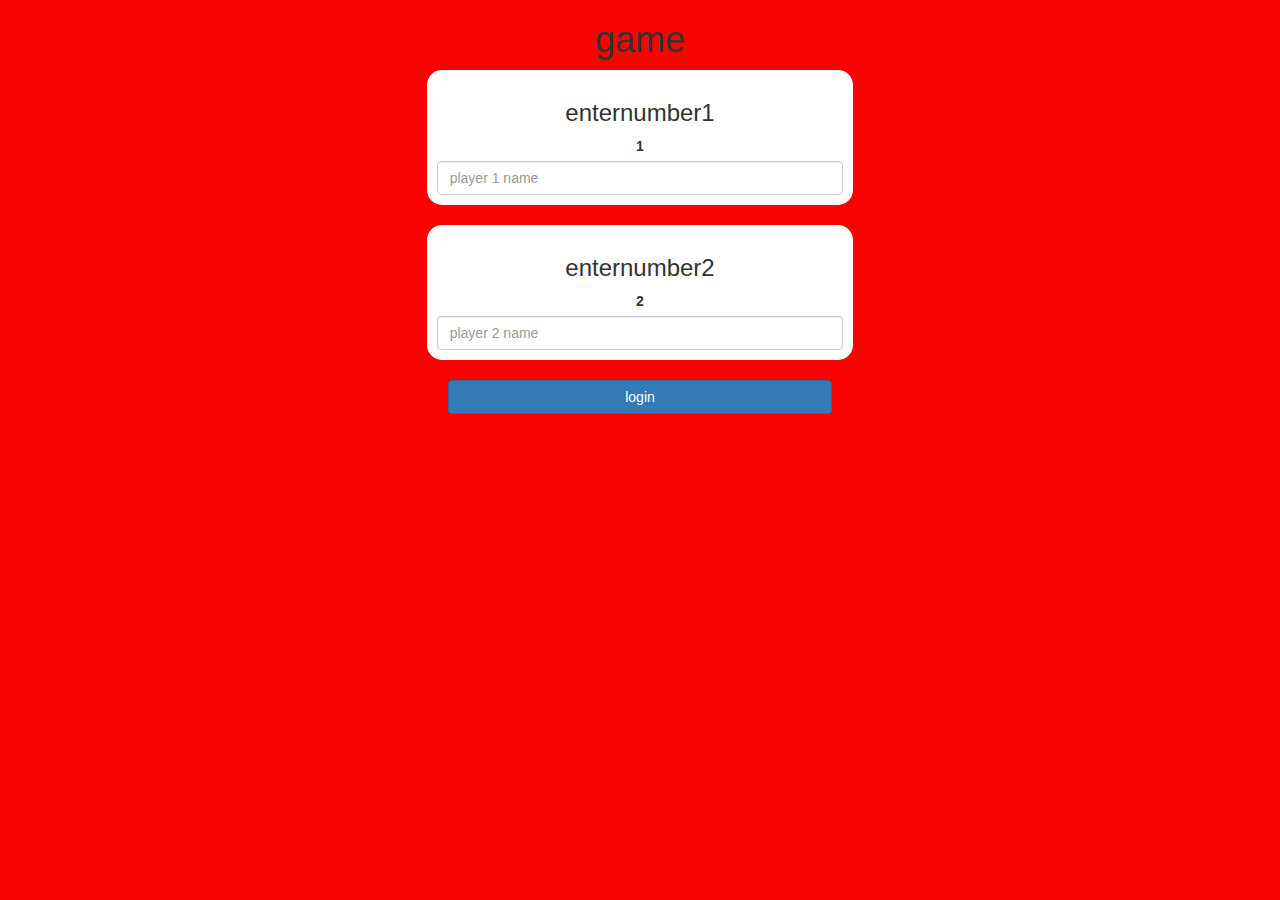
<file: index.html>
<!DOCTYPE html>
<html>
<head>
	<title>Guess The Word</title>

<meta name="viewport" content="width=device-width, initial-scale=1">
<link rel="stylesheet" href="https://maxcdn.bootstrapcdn.com/bootstrap/3.4.0/css/bootstrap.min.css">
<script src="https://ajax.googleapis.com/ajax/libs/jquery/3.4.1/jquery.min.js"></script>
<script src="https://maxcdn.bootstrapcdn.com/bootstrap/3.4.0/js/bootstrap.min.js"></script>

<link rel="stylesheet" type="text/css" href="game.css">

<script src="game_login.js"></script>
</head>
<body>
<center>
	<h1>game</h1>
	<div class="col-lg-4 col-sm-8 col-xs-11 login_div1">
		<h3>enternumber1</h3>
		<label>1</label>

		<input type="text" id="player1_name_input" class="form-control" placeholder="player 1 name">
	</div>
<br>
	<div class="col-lg-4 col-sm-8 col-xs-11 login_div2">
		<h3>enternumber2</h3>
		<label>2</label>

		<input type="text" id="player2_name_input" class="form-control" placeholder="player 2 name">
	</div>
	<br>
	<button style="width: 30%" class="btn btn-primary" onclick="addUser()">login</button>
</center>
</body>
</html>
</file>
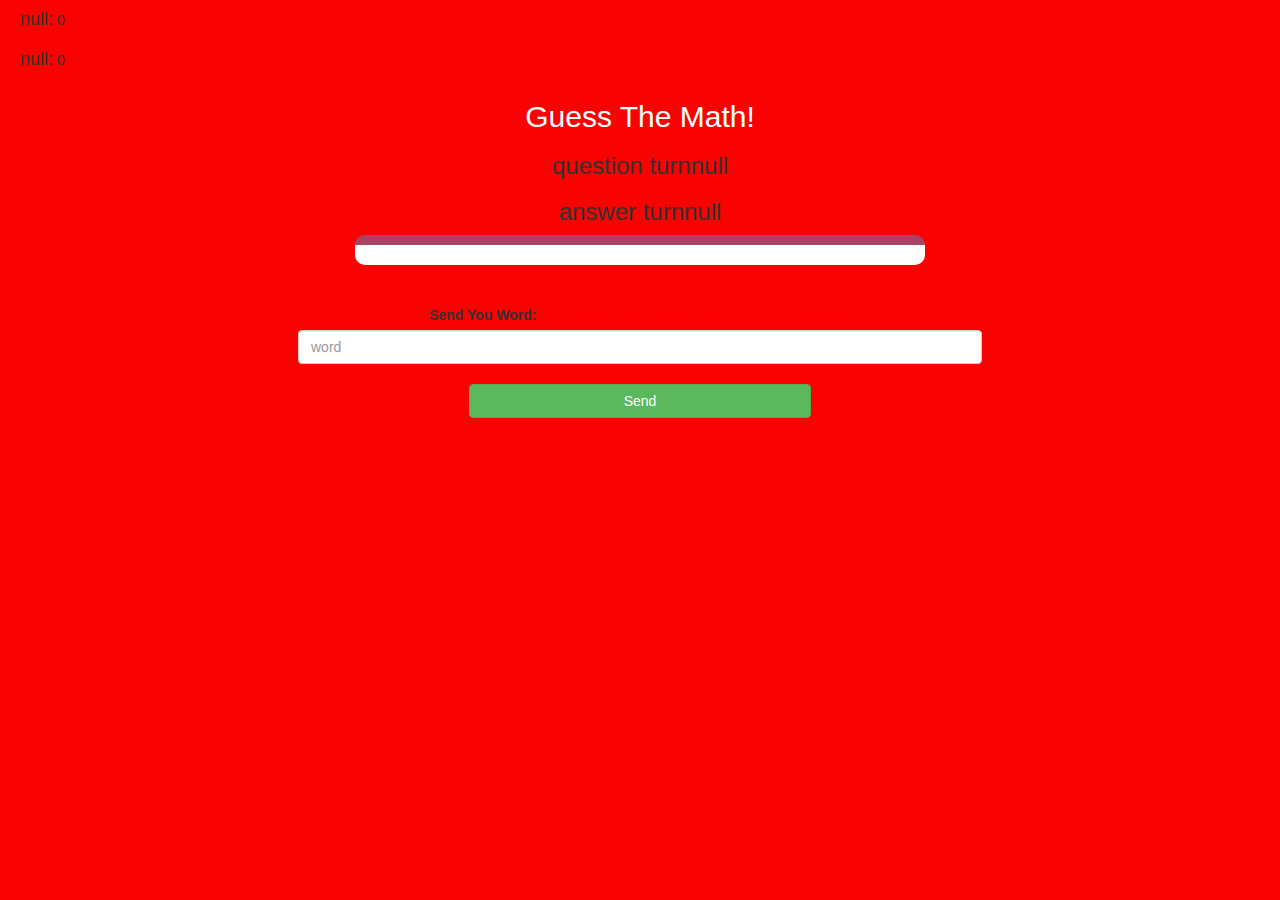
<file: game_page.html>
<!DOCTYPE html>
<html>
<head>
	<title>Guess The Word</title>

<meta name="viewport" content="width=device-width, initial-scale=1">
<link rel="stylesheet" href="https://maxcdn.bootstrapcdn.com/bootstrap/3.4.0/css/bootstrap.min.css">
<script src="https://ajax.googleapis.com/ajax/libs/jquery/3.4.1/jquery.min.js"></script>
<script src="https://maxcdn.bootstrapcdn.com/bootstrap/3.4.0/js/bootstrap.min.js"></script>

<link rel="stylesheet" type="text/css" href="game.css">
</head>
<body>

	<h4 id="player1_name"></h4>
	<span id="player1_score"></span>
	<br>
	<h4 id="player2_name"></h4>
	<span id="player2_score"></span>
<div class="container">
	<center>
		<h2 style="color: white;">Guess The Math!</h2>
	<h3 id="player_question"></h3>
	<h3 id="player_answer"></h3>
	<div id="output" class="col-lg-6"></div>

		<br>
		<br>

		<label>Send You Word: <b style="color: red">Try putting word which has 5 or more alphabet</b></label>

		<br>

		<input type="text" id="word" class="form-control" placeholder="word">
        <br>
		<button onclick="send()" class="btn btn-success" style="width: 30%;">Send</button>

	</center>
</div>

<script src="game_page.js"></script>
</body>
</html>
</file>
<file: game.css>
body
{
	background: rgb(248, 2, 2);
}

	.login_div1 , .login_div2
	{
		background: white;
		padding: 10px;
		float: none;
		border-radius: 15px;
	}


#player1_name , #player2_name
{
	display: inline-block;
	margin-left: 20px;
}
#word
{
	width: 60%;
}
#word_display
{
	letter-spacing: 5px;
}
#output
{
background: white;
border-radius: 10px;
border-top: 10px solid #AA4465;
padding: 10px;
float: none;
text-align: left;
}
</file>
